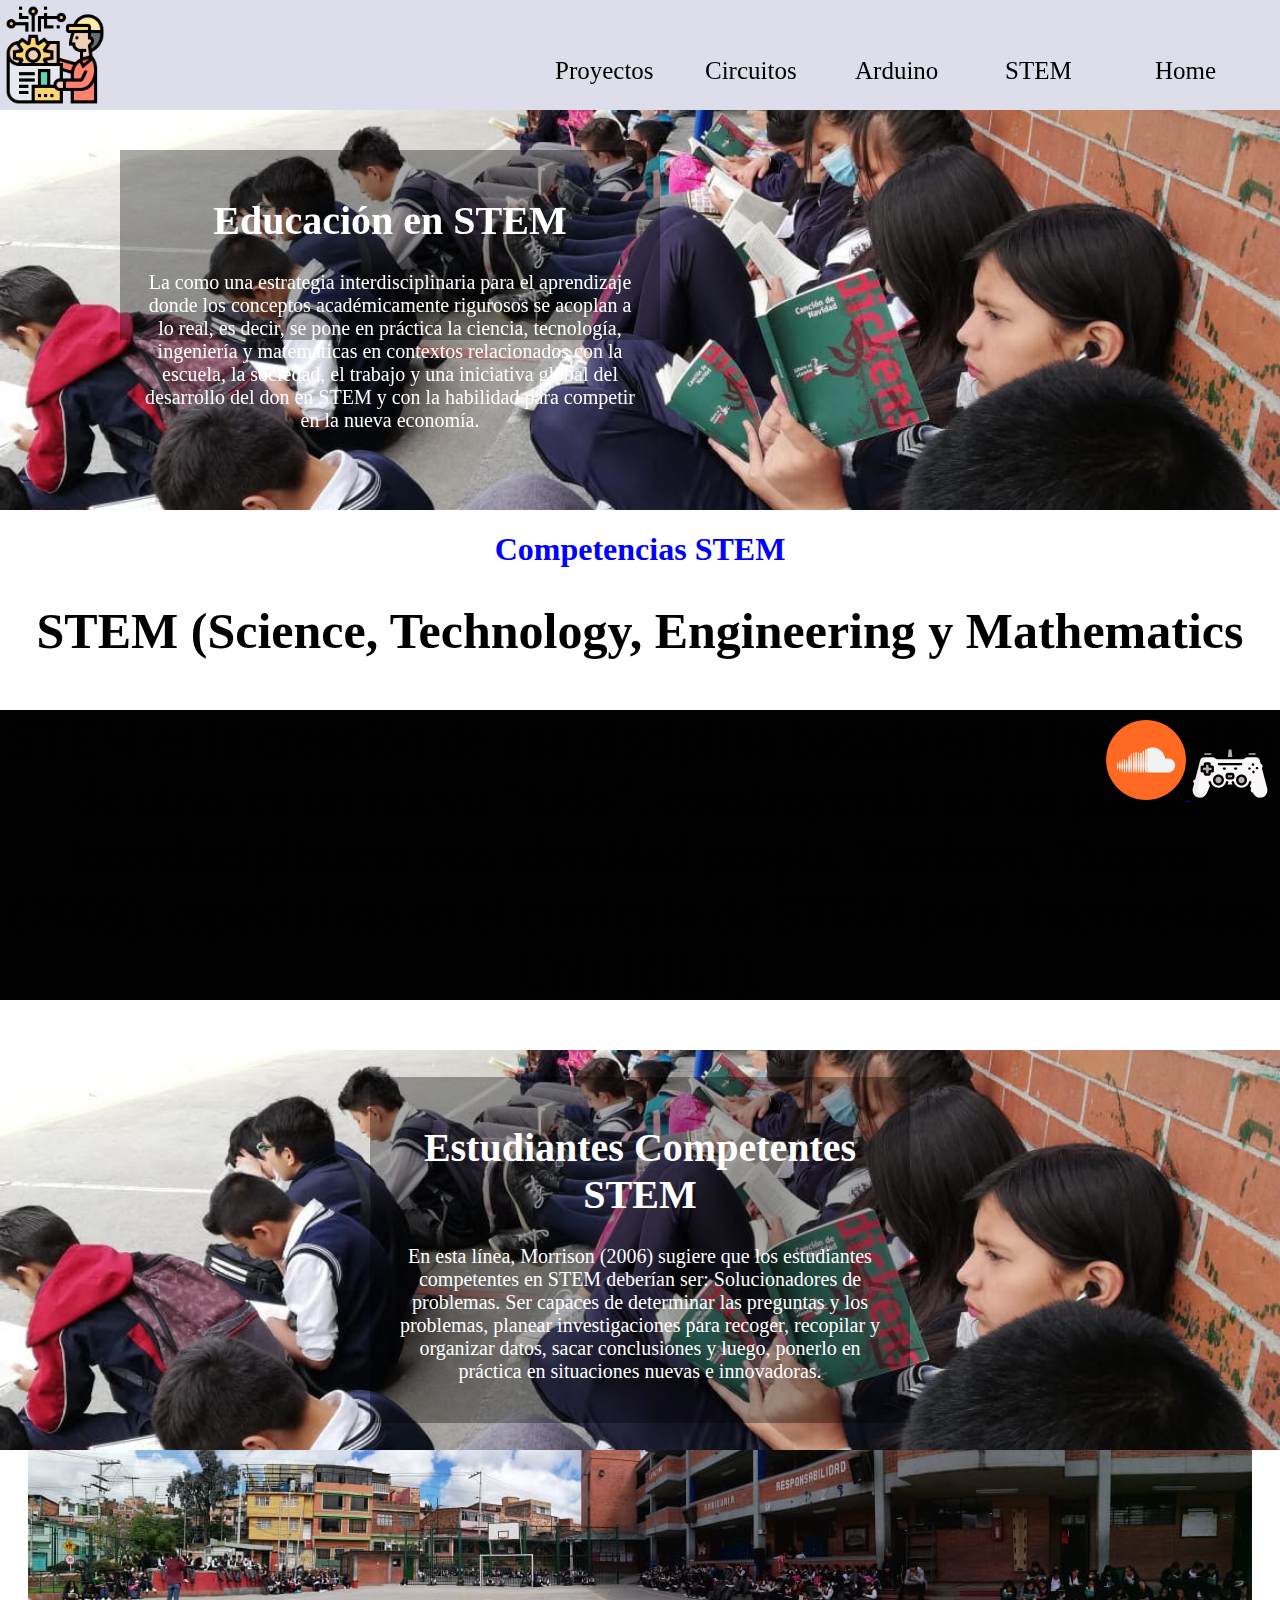
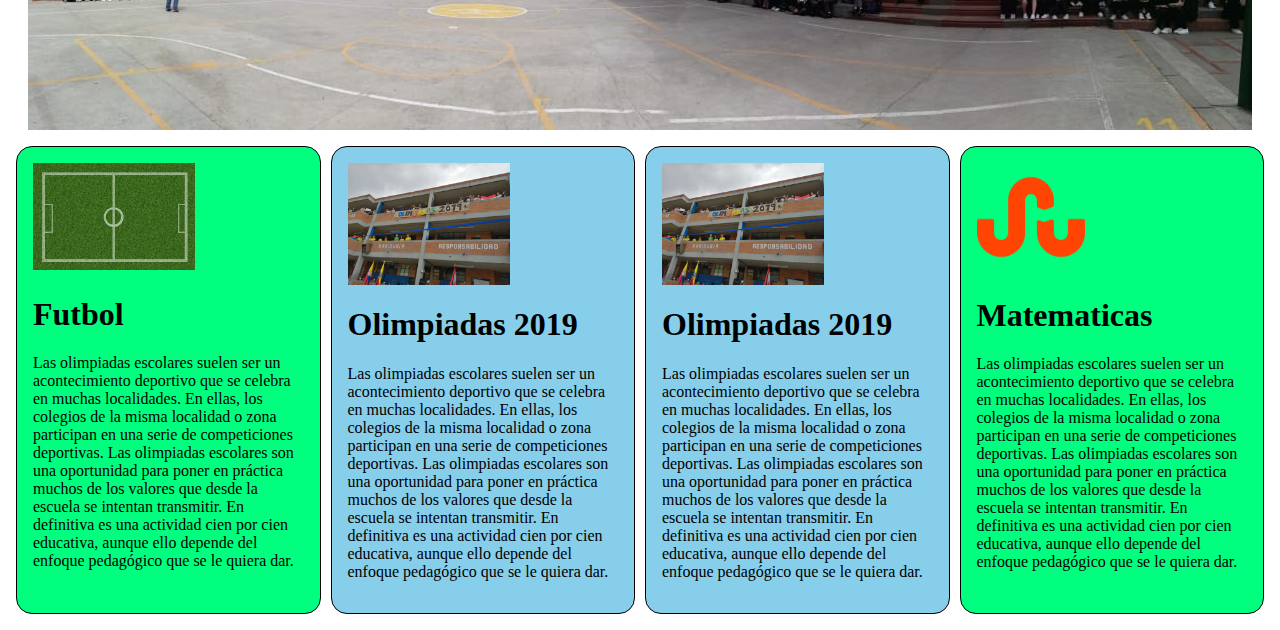
<file: index.html>
<!DOCTYPE html>
<html lang="es">

<head>
    <meta charset="UTF-8">
    <meta name="viewport" content="width=device-width, initial-scale=1.0">
    <title>Olimpiadas</title>

    <link rel="stylesheet" href="estilos.css">
    <link rel="stylesheet" href="general.css">
    <link rel="stylesheet" href="grid.css">
    <link rel="stylesheet" href="animaciones.css">
</head>

<body>
    <nav class="navbar">
        <img src="imagenes/ingenieria.png" alt="flaticon.es">
        <ul>
            <li><a href="#">Home</a> </li>
            <li><a href="#">STEM</a> </li>
            <li><a href="#">Arduino</a></li>
            <li><a href="#">Circuitos</a></li>
            <li><a href="#">Proyectos</a></li>

        </ul>
    </nav>
    <div class="banner proto1">
        <div class="banner-text absolute ">
            <h1>Educación en STEM</h1>
            <p>La como una estrategia interdisciplinaria para
                el aprendizaje donde los conceptos académicamente rigurosos se acoplan a lo real, es decir, se pone en
                práctica
                la ciencia, tecnología, ingeniería y matemáticas en contextos relacionados con la escuela, la sociedad,
                el trabajo y una
                iniciativa global del desarrollo del don en STEM y con la habilidad para competir en la nueva economía.
            </p>
        </div>
    </div>

    <div class="titulo-principal" style="text-align: center;">
        <h1>Competencias STEM</h1>
    </div>

    <div class="texto1">
        <h1> STEM (Science, Technology, Engineering y Mathematics</h1>
        <p class="letra ">

            STEM es la creación de una disciplina basada en la integración de otras en un nuevo “todo”, construyendo así
            un puente interdisciplinario con identidad propia. También, Tsupros (2009), especialista en el currículo de
            STEM para Intermediate Unit 1(IU1).

        </p>

    </div>




    <div class="banner flex">
        <div class="banner-text">
            <h1>Estudiantes Competentes STEM</h1>
            <p> En esta línea, Morrison (2006) sugiere que los estudiantes competentes en STEM deberían ser:
                Solucionadores de problemas. Ser capaces de determinar las preguntas y los problemas, planear
                investigaciones para recoger, recopilar y organizar datos, sacar conclusiones y luego, ponerlo en
                práctica en situaciones nuevas e innovadoras.
            </p>
        </div>
    </div>
    <div class="banner-img flex">
        <img src="./imagenes/foto2.jpeg" alt="azul">

    </div>
    <div class="galeria">
        <div class="producto ejemplo">
            <img style="width: 60%;" src="./imagenes/futbol.jpg" alt="alcaldia">
            <h1>Futbol </h1>
            <p>Las olimpiadas escolares suelen ser un acontecimiento deportivo que se celebra en muchas localidades. En
                ellas, los colegios de la misma localidad o zona participan en una serie de competiciones deportivas.
                Las
                olimpiadas escolares son una oportunidad para poner en práctica muchos de los valores que desde la
                escuela se intentan
                transmitir. En definitiva es una actividad cien por cien educativa, aunque ello depende del enfoque
                pedagógico que se le quiera
                dar.
            </p>
        </div>
        <div class="producto prod-imagen">
            <img style="width: 60%;" src="./imagenes/olipiadas.jpeg" alt="olimpiadas">
            <h1>Olimpiadas 2019</h1>
            <p>Las olimpiadas escolares suelen ser un acontecimiento deportivo que se celebra en muchas localidades. En
                ellas, los colegios de la misma localidad o zona participan en una serie de competiciones deportivas.
                Las
                olimpiadas escolares son una oportunidad para poner en práctica muchos de los valores que desde la
                escuela se intentan
                transmitir. En definitiva es una actividad cien por cien educativa, aunque ello depende del enfoque
                pedagógico que se le quiera
                dar.
            </p>
        </div>
        <div class="producto prod-imagen proto1">
            <img style="width: 60%;" src="./imagenes/olipiadas.jpeg" alt="olimpiadas">
            <h1>Olimpiadas 2019</h1>
            <p>Las olimpiadas escolares suelen ser un acontecimiento deportivo que se celebra en muchas localidades. En
                ellas, los colegios de la misma localidad o zona participan en una serie de competiciones deportivas.
                Las
                olimpiadas escolares son una oportunidad para poner en práctica muchos de los valores que desde la
                escuela se intentan
                transmitir. En definitiva es una actividad cien por cien educativa, aunque ello depende del enfoque
                pedagógico que se le quiera
                dar.
            </p>
        </div>
        <div class="producto ejemplo">
            <img style="width: 40%;" src="./imagenes/stumbleupon.png" alt="alcaldia">
            <h1>Matematicas </h1>
            <p>Las olimpiadas escolares suelen ser un acontecimiento deportivo que se celebra en muchas localidades. En
                ellas, los colegios de la misma localidad o zona participan en una serie de competiciones deportivas.
                Las
                olimpiadas escolares son una oportunidad para poner en práctica muchos de los valores que desde la
                escuela se intentan
                transmitir. En definitiva es una actividad cien por cien educativa, aunque ello depende del enfoque
                pedagógico que se le quiera
                dar.
            </p>
        </div>
    </div>
    <div class="social">
        <a href="#">
            <img src="./imagenes/soundcloud.png" alt="souncloud">
        </a>
        <a href="#">
            <img src="./imagenes/favicon.svg" alt="grupos">
        </a>
    </div>

</body>

</html>
</file>
<file: estilos.css>
.box {
    font-size: 25px;
    color: black;
    min-height: 100px;
    display: flex;
    justify-content: end;
    align-items: center;
}

.img-float {
    float: left;
    font-size: 25px;
}

.box-p {
    display: inline-block;
    width: 200px;
    height: 200px;
    border: 1px solid;
    border-radius: 5px;
    margin: 6px;
    background-color: rgb(255, 118, 118);
}

.relative {
    position: relative;
    background-color: rgb(39, 158, 255);

    /* desplazamiento de arriba hacia abajo */
    top: 20px;
    left: 30px;
}

.gosht {
    position: absolute;
    border-radius: 15px;
    border: dashed rgb(86, 86, 255);
    top: 260px;
    left: 450px;
    width: 200px;
    height: 200px;
}

.absolute {
    background-color: rgba(140, 255, 64, 0.603);
    position: absolute;
    width: 120px;
    height: 150px;

    top: 70px;
    left: 120px;

    z-index: 1;
}

.relative-contenedor {
    position: relative;
    background-color: rgb(136, 212, 168);
    border: 1px solid;
}

.fondo {
    height: 500px;

    background-image: url(../imagenes/fondo.jpg);
    background-size: cover;
    background-position: center;
    background-attachment: fixed;
}

.imagen-fondo {
    width: 100%;
    display: block;
    margin: auto;
    filter: blur(2px);
}

.texto-imagen {
    width: 50%;
    padding: 1em;

    background-color: rgba(0, 0, 0, 0.383);
    color: white;

    position: absolute;
    top: 50px;
    left: 200px;
}

.fixed {
    background: rgb(189, 0, 94);
    position: fixed;
    bottom: 5px;
    right: 5px;
    width: 100px;
    height: 100px;
    border-radius: 50%;
}


.titulo-principal {
    color: blue;

}

.texto1 {
    font-size: 25px;
    text-align: center;


}
</file>
<file: general.css>
body {
    margin: 0;
}

.navbar {
    background-color: rgba(144, 150, 187, 0.308);
    color: rgb(0, 0, 0);
    font-size: 25px;

    justify-content: space-between;
    display: flex;
    align-items: flex-end;

    /*Pegar Barra superior*/
    position: sticky;
    top: 0;
    z-index: 1;

}

.navbar img {
    height: 100px;
    display: block;
    padding: 0.2em;
}

.navbar ul {
    display: flex;
    list-style: none;
    margin: 0;
    padding: 0;
    flex-wrap: wrap;
    flex-direction: row-reverse;
}

.navbar li {
    width: 150px;
}

.navbar a {
    color: black;
    text-decoration: none;
    padding: 1em;
    display: block;

}

.navbar a:hover {
    background-color: rgb(115, 115, 122);
}

/*estilos del BANNER*/
.banner {
    width: 100%;
    height: 400px;
    background-image: url(./imagenes/fotos.jpg);
    background-position: center;
    background-size: cover;
    font-size: 20px;
    position: relative;
}

.banner-text {
    width: 500px;
    padding: 1em;
    background-color: rgba(0, 0, 0, 0.336);
    color: white;

    text-align: center;
    top: 40px;
    left: 120px;

}

.absolute {
    position: absolute;
    bottom: 40px;
    left: 120px;
}

.flex {
    display: flex;
    justify-content: center;
    align-items: center;
}

.banner-img {
    width: 100%;
    position: relative;

}

.banner-img .banner-text {
    position: absolute;
}

.social {
    position: fixed;
    top: 80%;
    right: 10px;

}

.social img {
    width: 80px;

}
</file>
<file: grid.css>
.producto {
    background-color: skyblue;
    min-height: 200px;
    border: 1px solid;
    border-radius: 1em;

}

.galeria {

    display: grid;
    grid-template-columns: repeat(4, 1fr);
    /*column-gap: 10px;
    row-gap: 10px;*/
    /* borde filas y columnas a la vez*/
    gap: 10px;
    /* borde a la derecha*/
    padding: 1em;

}

/* Productos*/
.ejemplo {
    height: auto;
    padding: 1em;
    background-color: springgreen;
    overflow: hidden;

}

/*Imagenes*/
.prod-imagen {
    height: fit-content;
    padding: 1em;
    /*Al tamaño de la imagen!!*/
    overflow: hidden;

}

.prod-imagen img {
    display: block;


}
</file>
<file: animaciones.css>
.proto1 {
    animation: cambio-fondo 6s 2;
}


@keyframes cambio-fondo {
    from {
        background-image: url(../imagenes/arduino-2713093_1280.jpg);
    }

    to {

        background-image: url(../imagenes/integrated-circuit-441291_1280.jpg);
        /* Propiedades del estado final */
    }
}

.letra {

    background-color: #010101;
    font-size: 50px;
}
</file>
